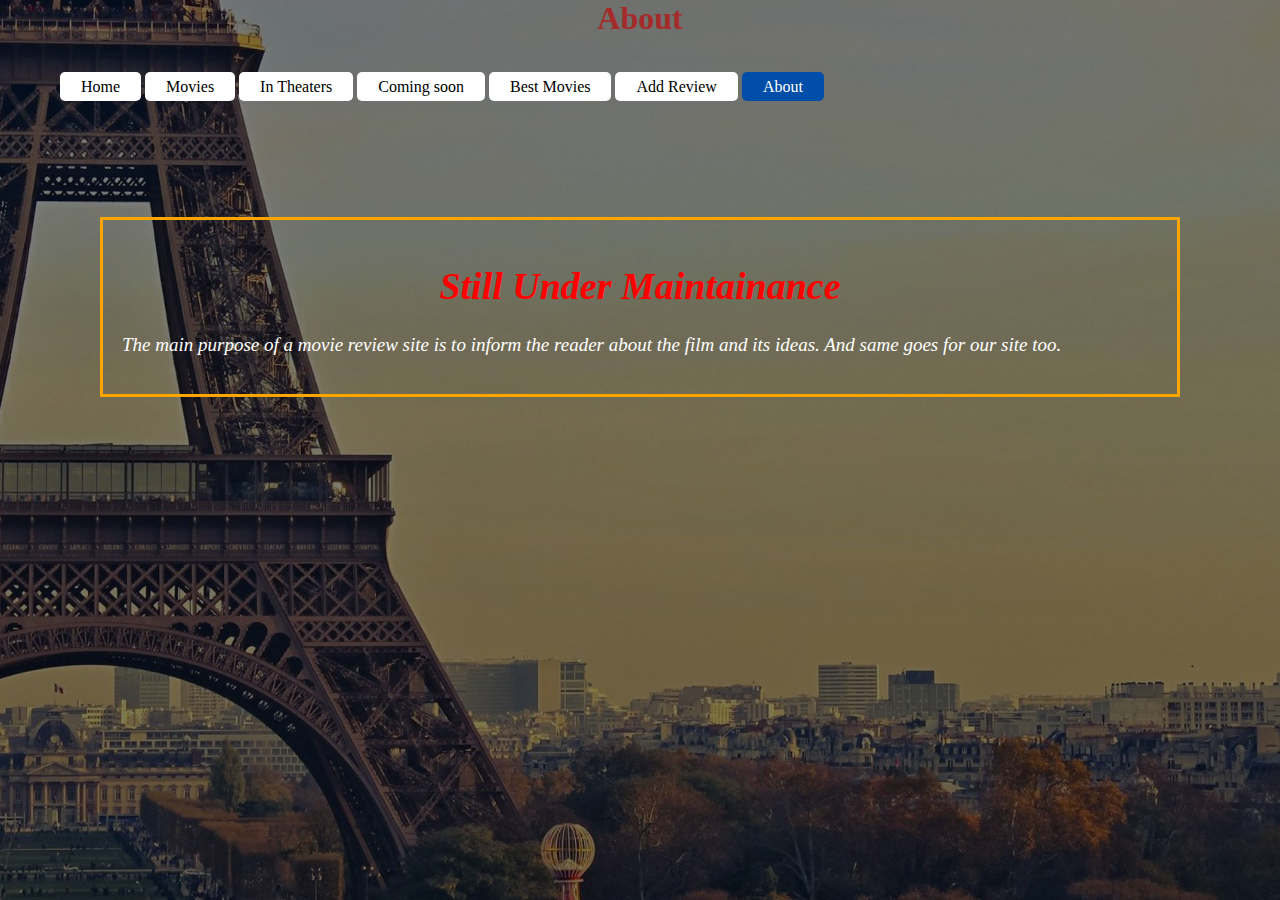
<file: about.html>
<html>

	<title>About</title>
	<head>
		<link rel="stylesheet" type="text/css" href="CSSS/about.css">
		
	</head>
	
	
	
	
	<body>
	<header>
	
	
		<form action="" method="post">
		
			<center>
			<h1 id="h">About</h1>
		</center>
						
						<div class="button">
							<ul>
								<li  class="inactive"> <a href="index.html">Home</a></li>
								<li  class="inactive"><a href="movies.html">Movies</a></li>
								
								<li  class="inactive"><a href="intheater.html">In Theaters</a></li>
								<li  class="inactive"><a href="comingsoon.html">Coming soon</a></li>
								<li  class="inactive"><a href="bestmovie.html">Best Movies</a></li>
								<li  class="inactive"><a href="addreview.html">Add Review</a></li>
								<li  class="active"><a href="about.html">About</a></li>
							</ul>
						</div>
			
			<div class="about">
				<center><h1 style="color:red">Still Under Maintainance</h1></center>
			<p>
				The main purpose of a movie review site is to inform the reader about the film and its ideas. And same goes for our site too.
			</p>
				
			</div>
			
		
		</form>
		</header>
	</body>



</html>
</file>
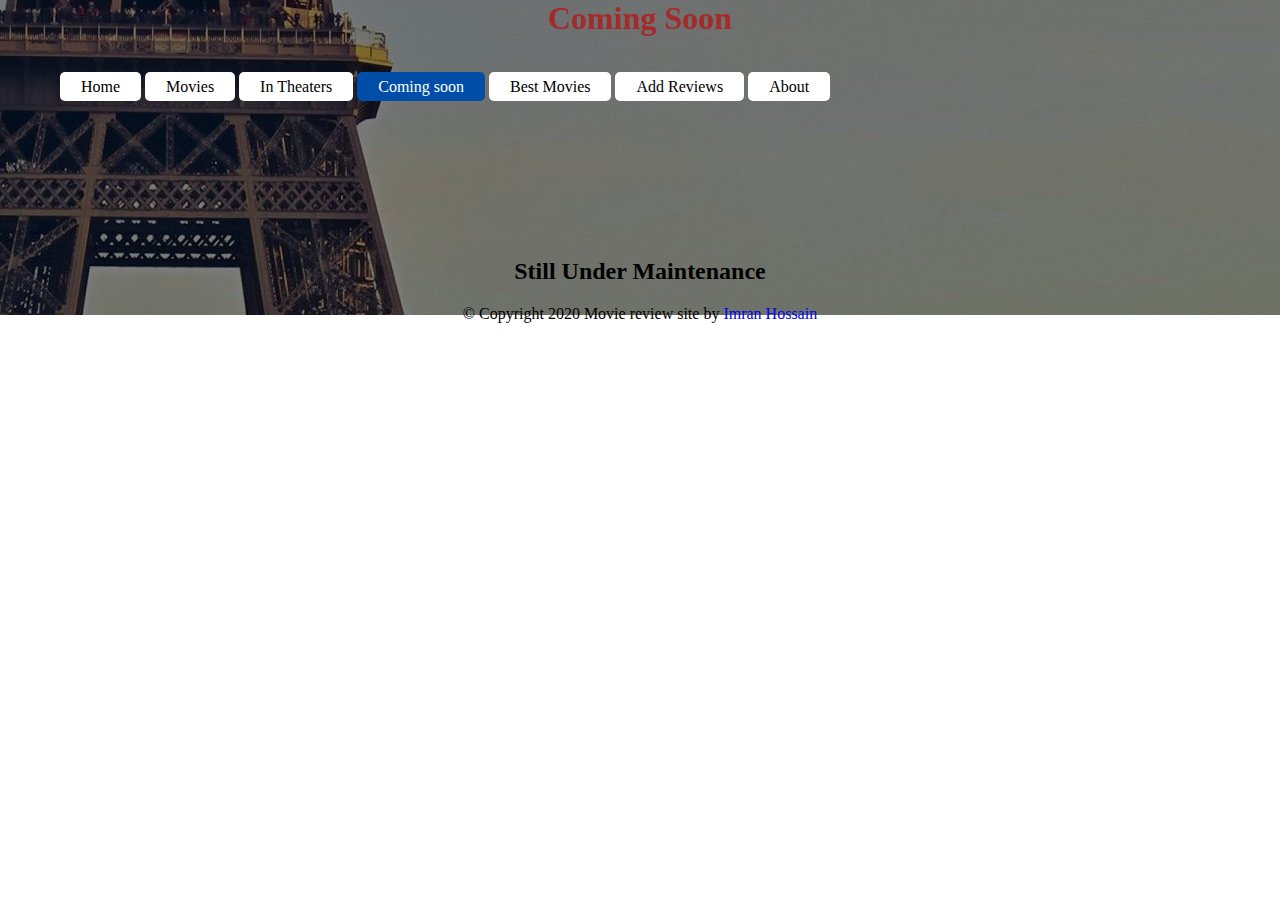
<file: comingsoon.html>
<html>

	<title>Coming Soon</title>
	<head>
		<link rel="stylesheet" type="text/css" href="CSSS/commonCategory.css">
		<link rel="stylesheet" type="text/css" href="CSSS/comingsoon.css">
		
		
		
	
	</head>
	
	
	
	
	<body>
		<header>
		
		<form>
			
		<center>
			<h1 id="h">Coming Soon</h1>
		</center>
						<div class="button">
							<ul>
								<li class="inactive"><a href="index.html">Home</a></li>
								<li class="inactive"><a href="movies.html">Movies</a></li>
								
								<li class="inactive"><a href="intheater.html">In Theaters</a></li>
								<li class="active"><a href="comingsoon.html">Coming soon</a></li>
								<li class="inactive"><a href="bestmovie.html">Best Movies</a></li>
								<li  class="inactive"><a href="addreview.html">Add Reviews</a></li>
								<li  class="inactive"><a href="about.html">About</a></li>
								
							</ul>
						</div>
				
		<br> <br> <br> <br> <br> <br> <br> <br> <br> <br>
		<center><h2>Still Under Maintenance</h2></center>
			
		
		</form>
		<center>&copy; Copyright 2020 Movie review site by <a href="https://www.facebook.com/imranalwayz/" target="_blank" style="text-decoration: none;">Imran Hossain</a></center>
		<br> <br> <br>
		</header>
		
	</body>



</html>
</file>
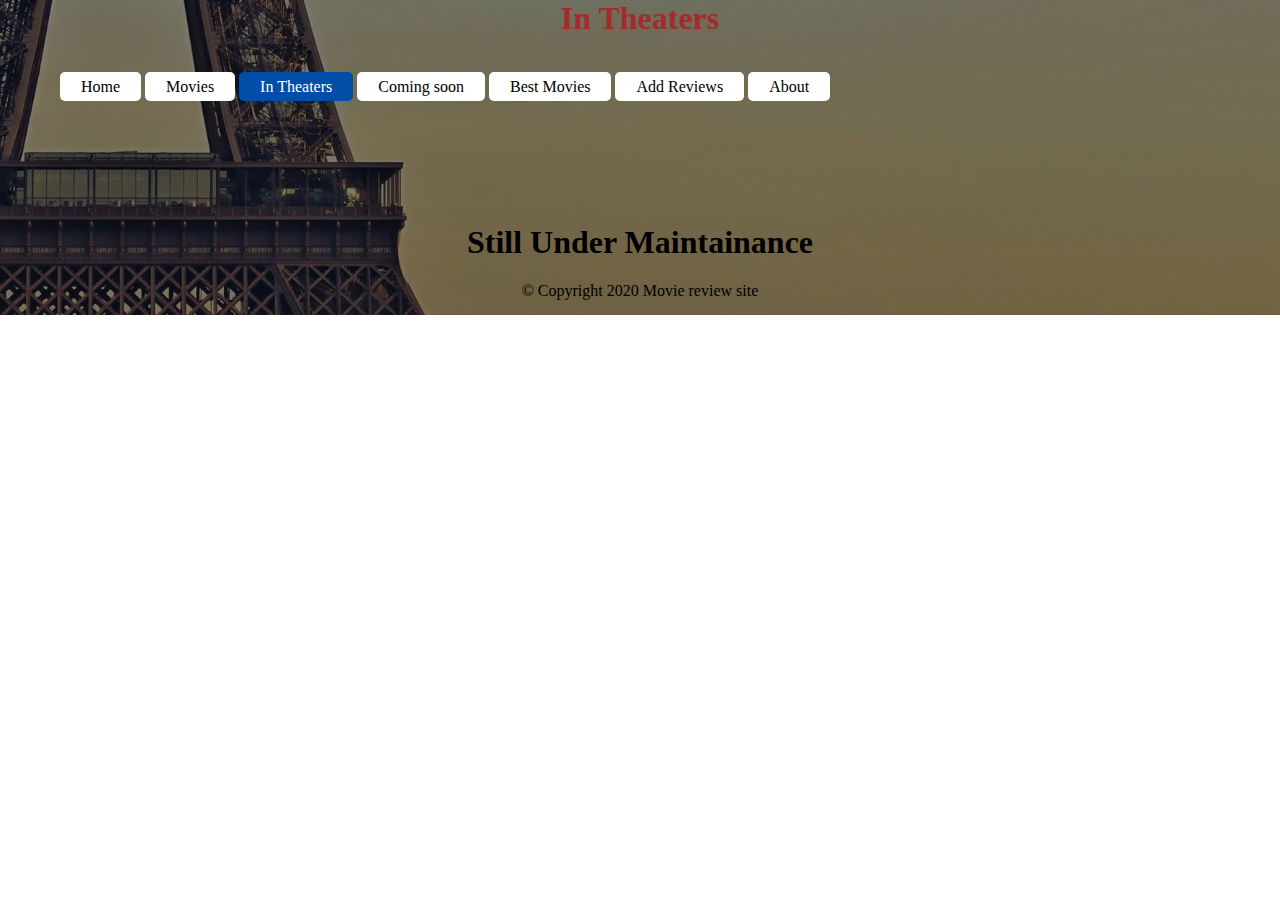
<file: intheater.html>
<html>

	<title>In Theaters</title>
	<head>
		
		<link rel="stylesheet" type="text/css" href="CSSS/commonCategory.css">
		<link rel="stylesheet" type="text/css" href="CSSS/intheater.css">
		
		
	
	</head>
	
	
	
	
	<body>
	<header>	
		<form>
		
			
			<center>
			<h1 id="h">In Theaters</h1>
			
		</center>			
						<div class="button">
							<ul>
								<li class="inactive"><a href="index.html">Home</a></li>
								<li class="inactive"><a href="movies.html">Movies</a></li>
								
								<li class="active"><a href="intheater.html">In Theaters</a></li>
								<li class="inactive"><a href="comingsoon.html">Coming soon</a></li>
								<li class="inactive"><a href="bestmovie.html">Best Movies</a></li>
								<li  class="inactive"><a href="addreview.html">Add Reviews</a></li>
								<li  class="inactive"><a href="about.html">About</a></li>
							</ul>
						</div>
						
		<br> <br> <br> <br> <br> <br> <br> <br>		
		<center><h1>Still Under Maintainance</h1></center>
			
		
		
			
		
		</form>
		<center>&copy; Copyright 2020 Movie review site</center>
		</header>
	</body>



</html>
</file>
<file: CSSS/about.css>
body{
	margin:0;
	height:100%;
}

header{
	background-image:linear-gradient(rgba(0,0,0,0.5),rgba(0,0,0,0.5)),url(../Photo/cover5.jpg);
	background-repeat: no-repeat;
	height:100vh;
	background-position: center;
	background-size: cover;
}

#h{
	color:brown;
	font-family:Century Gothic;
	
}
h2{
	font-family:Century Gothic;
}



ul{
	float:left;
	list-style-type: none;
	margin:20px;
}
ul li{
	display:inline-block;
}
ul li a{
	text-decoration: none;
	font-family:consolas;
	color:white;
	padding:5px 20px;
	border:1px solid transparent;
	transition: .8s ease;
	background-color:white;
	color:black;
	border-radius:5px;
}
ul li.active a{
	background-color: #004EA8;
	color:white;
}
.button{
	max-width: 1500px;
	margin:auto;
	
}
ul li.inactive a:hover{
	background-color: tomato;
	color:white;
}
.search{
	position:absolute;
	top:9%;
	left:90%;
	transform:translate(-50%,-50%);

}
.search-text{
    
    height:28px;
	width:250px;
	border:1px solid white;
	padding:10px 20px;
	padding-right:60px;
	border-radius:5px;
	
}
.search-btn{
	position:absolute;
	top:30%;
	left:89%;
	padding-top:5px;
	padding-bottom:4.8px;
	transform:translate(-50%,-30%);
	background-color:#1876F2;
	color:white;
	border-color:#1876F2;
	
}


.welcome{
	font-family:consolas;
	position: absolute;
	top:4.5%;
	left:90%;
	transform: translate(-50%,-50%);
	color:#fff;
}
.logout{
	
	position: absolute;
	top:4.6%;
	left:97%;
	transform: translate(-50%,-50%);
	
}

#loghov{
	color:#0cfa00;
}
#loghov:hover{
	color:#ff6b0f;
}
#user{
	color:#0cfa00;
}
#user:hover{
	color:#ff6b0f;
}

.about{
	margin-top:180px;
	margin-left:100px;
	margin-right:100px;
	color:white;
	font-size:19px;
	
	font-style:italic;
	border:3px;
	border-style:solid;
	border-color:orange;
	padding:1em;
	text-align:justify;
}





.msc{
	position:absolute;
	margin-top:20px;
	left:50%;
	transform:translate(-50%,-50%);
	color:brown;
	font-family:Century Gothic;
	padding:30px 60px;
	text-decoration: none;
	font-size: 25px;
	letter-spacing: 2px;
	text-transform: uppercase; 
	overflow: hidden;
	
	
	transition: .8s ease;
}
.msc:hover{
	background-color:white;
	color:red;

}

.msc:before{
	content:'';
	position:absolute;
	top:2px;
	left:2px;
	bottom:2px;
	width:50%;
	background-color: rgba(255,255,255,.1);
}

.msc span:nth-child(1){
	position:absolute;
	top:0;
	left:0;
	width:100%;
	height:4px;
	background:linear-gradient(to right,#0c002b,#1779ff);
	animation: animate1 3s linear infinite;
}

@keyframes animate1
{
     0%
     {
     	transform:translateX(-100%);
     }
     100%
     {
     	transform:translateX(100%);
     }
 }    
.msc span:nth-child(2){
	position:absolute;
	top:0;
    right:0;
	width:4px;
	height:100%;
	background:linear-gradient(to bottom ,#0c002b,#1779ff);
	animation: animate2 3s linear infinite;
	animation-delay: 1.5s;
}

@keyframes animate2
{
     0%
     {
     	transform:translateY(-100%);
     }
     100%
     {
     	transform:translateY(100%);
     }
 }    

.msc span:nth-child(3){
	position:absolute;
	bottom:0;
	left:0;
	width:100%;
	height:4px;
	background:linear-gradient(to left,#0c002b,#1779ff);
	animation: animate3 3s linear infinite;
}
@keyframes animate3
{
     0%
     {
     	transform:translateX(100%);
     }
     100%
     {
     	transform:translateX(-100%);
     }
 }    
.msc span:nth-child(4){
	position:absolute;
	top:0;
	left:0;
	width:4px;
	height:100%;
	background:linear-gradient(to top,#0c002b,#1779ff);
	animation: animate4 3s linear infinite;
	animation-delay: 1.5s;
}

@keyframes animate4
{
     0%
     {
     	transform:translateY(100%);
     }
     100%
     {
     	transform:translateY(-100%);
     }
 }
</file>
<file: CSSS/commonCategory.css>
ul li.active a{
	background-color: #004EA8;
	color:white;
	padding:15px 20px;
	border:1px solid transparent;
	
	
	
}

ul li.inactive a:hover{
	background-color: tomato;
	color:white;
}

ul li.H a{
	
	background-color: #004EA8;
	color:white;
	border-radius:5px;
	
}

ul li.H a:hover{
	background-color: white;
	color:black;
}



.search{
	position:absolute;
	top:30px;
	left:90%;
	transform:translate(-50%,-50%);

}
.search-text{
    
    height:28px;
	width:250px;
	border:1px solid white;
	padding:10px 20px;
	
	border-radius:5px;
	
}
.search-btn{
	position:absolute;
	top:30%;
	left:89%;
	padding-top:5px;
	padding-bottom:4.8px;
	transform:translate(-50%,-30%);
	background-color:#1876F2;
	color:white;
	border-color:#1876F2;
	
}


.welcome{
	font-family:consolas;
	position: absolute;
	top:4.5%;
	left:90%;
	transform: translate(-50%,-50%);
	color:#fff;
}
.logout{
	
	position: absolute;
	top:4.6%;
	left:97%;
	transform: translate(-50%,-50%);
	
}

#loghov{
	color:#0cfa00;
}
#loghov:hover{
	color:#ff6b0f;
}
#user{
	color:#0cfa00;
}
#user:hover{
	color:#ff6b0f;
}

.tabpos table {
	position: absolute;
	margin-top:50px;
	margin-right:290px;
	background-color:#004EA8;
	
	
	
}
ul li a{
	text-decoration: none;
	font-family:consolas;
	color:white;
	padding:5px 20px;
	border:1px solid transparent;
	transition: .8s ease;
	
}
</file>
<file: CSSS/comingsoon.css>
body{
	margin:0;
	
}
header{
	background-image:linear-gradient(rgba(0,0,0,0.5),rgba(0,0,0,0.5)),url(../Photo/cover5.jpg);
	background-repeat: no-repeat;
	height:35%;
	
}

#h{
	color:brown;
	font-family:Century Gothic;
	
}
h2{
	font-family:Century Gothic;
}
.point td.name{
	color:red;
	font-family: Consolas;
	font-weight:bold;
	padding-right:50px;
	
	padding-bottom:10px;
	
}
.point td.disname{
	color:blue;
	font-family:Verdana;
	font-size:13px;
	margin-right:200px;
	text-align: justify;
	text-justify: inter-word;
	
	
}
.point{
	
	
	margin-left:180px;
	margin-right:180px;
	
	padding:50px;
	
	
	background: rgba(255,0,25,.1);
	border: 1px solid #4CAF50;
    
	
	border-radius: 10px;
	
	
}
p{
	color:brown;
	font-family:consolas;
	font-size:18px;
	text-decoration:none;
}
.pic img {
	
	border-radius:200px;
	margin-right:140px;
	margin-left:150px;
	margin-top:80px;
}

.dpic img {
	
	border-radius:200px;
	margin-right:20px;
	margin-left:40px;
	margin-top:80px;
}

ul{
	float:left;
	list-style-type: none;
	margin:20px;
}
ul.cat{
	float:left;
	list-style-type: none;
	margin:10px;
}
ul li{
	display:inline-block;
}
.button ul li a{
	text-decoration: none;
	font-family:consolas;
	color:white;
	padding:5px 20px;
	border:1px solid transparent;
	transition: .8s ease;
	background-color:white;
	color:black;
	border-radius:5px;
}
ul li.active a{
	background-color: #004EA8;
	color:white;
		
}

.button{
	max-width: 1500px;
	
	margin:auto;
}
ul li.inactive a:hover{
	background-color: tomato;
	color:white;
}
.login-box{
	width:1100px;
	height:550px;
	margin-top:300px;
	background:rgba(0,0,0);
	color:#fff;
	top:35%;
	left:50%;
	position:absolute;
	transform:translate(-50%, -50%);
	box-sizing: border-box;
	padding: 20px 50px;
	border-radius:10px;

	
}
.login-box p{
    margin: 0;
    padding-right: 50 ;
    font-weight: bold;
	color:white;
}
.login-box input{
    width: 420px;
    margin-bottom: 20px;
	
}
.login-box input[type="text"], select
{
    border: none;
    border-bottom: 1px solid #fff;
	
    background: transparent;
    outline: none;
    height: 40px;
    color: #fff;
    font-size: 16px;
	font-family: consolas;
	color:green;
	
	
}


.login-box  textarea
{
    
    border-bottom: 1px solid #fff;
    background: transparent;
    outline: none;
    height: 40px;
	
    color: #fff;
    font-size: 16px;
	font-family: consolas;
	color:green;
	
}


.login-box input[type="submit"]
{
    border: none;
	width: 70%;
	margin-top: 30px;
    outline: none;
    height: 40px;
    background: #fb2525;
    color: #fff;
    font-size: 18px;
    border-radius: 20px;
	
}
.login-box input[type="submit"]:hover
{
    cursor: pointer;
    background: #39dc79;
    color: #000;
	transition: 1s ease;
	
}
.editbtn input{
	
	list-style-type: none;
	margin-left:43%;
	
}

.editbtn input.btn {
	background-color: #1876F2;
	color:white;
	padding:10px 15px;
	border:1px solid transparent;
	border-radius:20px;
	
	
	
}

.favbtn input{
	
	list-style-type: none;
	margin-left:43%;
	margin-top:2px;
	
}
.afavbtn input{
	
	list-style-type: none;
	margin-left:45%;
	margin-top:2px;
	
}
.favbtn input.rbtn {
	background-color: #FA4A08;
	color:white;
	font-family:consolas;
	padding:10px 15px;
	border:1px solid transparent;
	border-radius:20px;
}

.afavbtn input.abtn {
	background-color: #1876F2;
	color:white;
	font-family:consolas;
	padding:10px 15px;
	border:1px solid transparent;
	border-radius:20px;
}
</file>
<file: CSSS/intheater.css>
body{
	margin:0;
	height:100%;
}
header{
	background-image:linear-gradient(rgba(0,0,0,0.5),rgba(0,0,0,0.5)),url(../Photo/cover5.jpg);
	background-repeat: no-repeat;
	height:35vh;
	background-position: center;
	background-size: cover;
}

#h{
	color:brown;
	font-family:Century Gothic;
	
}

h2{
	font-family:Century Gothic;
}
.point td.name{
	color:red;
	font-family: Consolas;
	font-weight:bold;
	padding-right:50px;
	
	padding-bottom:10px;
	
}
.point td.disname{
	color:blue;
	font-family:Verdana;
	font-size:13px;
	margin-right:200px;
	text-align: justify;
	text-justify: inter-word;
	
	
}
.point{
	
	
	margin-left:180px;
	margin-right:180px;
	
	padding:50px;
	
	
	background: rgba(255,0,25,.1);
	border: 1px solid #4CAF50;
    
	
	border-radius: 10px;
	
	
}
p{
	color:brown;
	font-family:consolas;
	font-size:18px;
	text-decoration:none;
}
.pic img {
	
	border-radius:200px;
	margin-right:140px;
	margin-left:150px;
	margin-top:80px;
}

.dpic img {
	
	border-radius:200px;
	margin-right:20px;
	margin-left:40px;
	margin-top:80px;
}

ul{
	float:left;
	list-style-type: none;
	margin:20px;
}
ul.cat{
	float:left;
	list-style-type: none;
	margin:10px;
}
ul li{
	display:inline-block;
}
.button ul li a{
	text-decoration: none;
	font-family:consolas;
	color:white;
	padding:5px 20px;
	border:1px solid transparent;
	transition: .8s ease;
	background-color:white;
	color:black;
	border-radius:5px;
}
ul li.active a{
	background-color: #004EA8;
	color:white;
	
}

.button{
	max-width: 1500px;
	
	margin:auto;
}
ul li.inactive a:hover{
	background-color: tomato;
	color:white;
}
.login-box{
	width:1100px;
	height:550px;
	margin-top:300px;
	background:rgba(0,0,0);
	color:#fff;
	top:35%;
	left:50%;
	position:absolute;
	transform:translate(-50%, -50%);
	box-sizing: border-box;
	padding: 20px 50px;
	border-radius:10px;

	
}
.login-box p{
    margin: 0;
    padding-right: 50 ;
    font-weight: bold;
	color:white;
}
.login-box input{
    width: 420px;
    margin-bottom: 20px;
	
}
.login-box input[type="text"], select
{
    border: none;
    border-bottom: 1px solid #fff;
	
    background: transparent;
    outline: none;
    height: 40px;
    color: #fff;
    font-size: 16px;
	font-family: consolas;
	color:green;
	
	
}


.login-box  textarea
{
    
    border-bottom: 1px solid #fff;
    background: transparent;
    outline: none;
    height: 40px;
	
    color: #fff;
    font-size: 16px;
	font-family: consolas;
	color:green;
	
}


.login-box input[type="submit"]
{
    border: none;
	width: 70%;
	margin-top: 30px;
    outline: none;
    height: 40px;
    background: #fb2525;
    color: #fff;
    font-size: 18px;
    border-radius: 20px;
	
}
.login-box input[type="submit"]:hover
{
    cursor: pointer;
    background: #39dc79;
    color: #000;
	transition: 1s ease;
	
}
.editbtn input{
	
	list-style-type: none;
	margin-left:43%;
	
}

.editbtn input.btn {
	background-color: #1876F2;
	color:white;
	padding:10px 15px;
	border:1px solid transparent;
	border-radius:20px;
	
	
	
}

.favbtn input{
	
	list-style-type: none;
	margin-left:43%;
	margin-top:2px;
	
}
.afavbtn input{
	
	list-style-type: none;
	margin-left:45%;
	margin-top:2px;
	
}
.favbtn input.rbtn {
	background-color: #FA4A08;
	color:white;
	font-family:consolas;
	padding:10px 15px;
	border:1px solid transparent;
	border-radius:20px;
}

.afavbtn input.abtn {
	background-color: #1876F2;
	color:white;
	font-family:consolas;
	padding:10px 15px;
	border:1px solid transparent;
	border-radius:20px;
}





.msc{
	position:absolute;
	margin-top:150px;
	left:50%;
	transform:translate(-50%,-50%);
	color:brown;
	font-family:Century Gothic;
	padding:30px 60px;
	text-decoration: none;
	font-size: 25px;
	letter-spacing: 2px;
	text-transform: uppercase; 
	overflow: hidden;
	
	
	transition: .8s ease;
}
.msc:hover{
	background-color:white;
	color:red;

}

.msc:before{
	content:'';
	position:absolute;
	top:2px;
	left:2px;
	bottom:2px;
	width:50%;
	background-color: rgba(255,255,255,.1);
}

.msc span:nth-child(1){
	position:absolute;
	top:0;
	left:0;
	width:100%;
	height:4px;
	background:linear-gradient(to right,#0c002b,#1779ff);
	animation: animate1 3s linear infinite;
}

@keyframes animate1
{
     0%
     {
     	transform:translateX(-100%);
     }
     100%
     {
     	transform:translateX(100%);
     }
 }    
.msc span:nth-child(2){
	position:absolute;
	top:0;
    right:0;
	width:4px;
	height:100%;
	background:linear-gradient(to bottom ,#0c002b,#1779ff);
	animation: animate2 3s linear infinite;
	animation-delay: 1.5s;
}

@keyframes animate2
{
     0%
     {
     	transform:translateY(-100%);
     }
     100%
     {
     	transform:translateY(100%);
     }
 }    

.msc span:nth-child(3){
	position:absolute;
	bottom:0;
	left:0;
	width:100%;
	height:4px;
	background:linear-gradient(to left,#0c002b,#1779ff);
	animation: animate3 3s linear infinite;
}
@keyframes animate3
{
     0%
     {
     	transform:translateX(100%);
     }
     100%
     {
     	transform:translateX(-100%);
     }
 }    
.msc span:nth-child(4){
	position:absolute;
	top:0;
	left:0;
	width:4px;
	height:100%;
	background:linear-gradient(to top,#0c002b,#1779ff);
	animation: animate4 3s linear infinite;
	animation-delay: 1.5s;
}

@keyframes animate4
{
     0%
     {
     	transform:translateY(100%);
     }
     100%
     {
     	transform:translateY(-100%);
     }
 }
</file>
